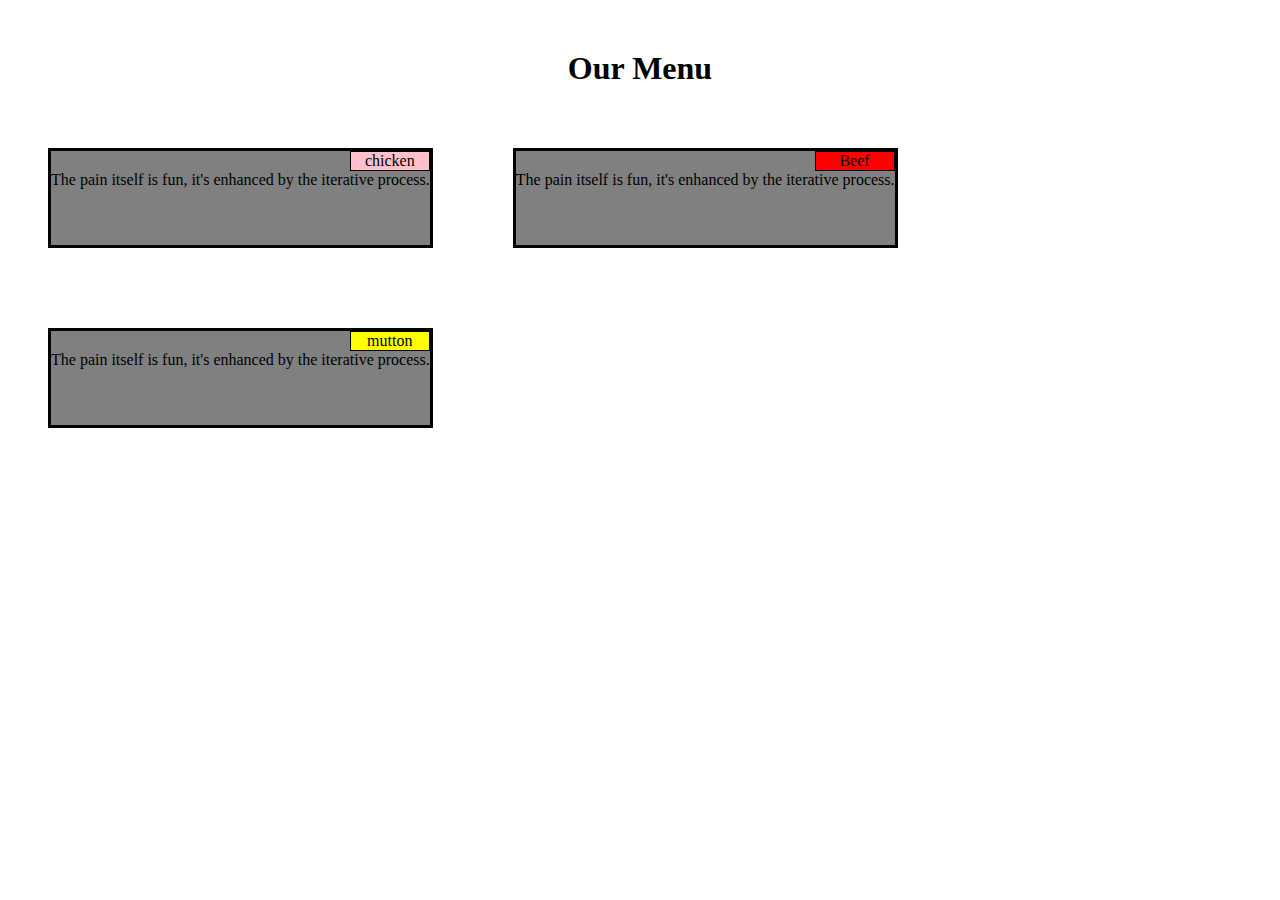
<file: module2_assignment/assignment2.html>
<!Doctype html>
<html>
<head>
	<meta charset="UTF-8">
	<link rel = "stylesheet" href="style.css">
	<title>Assignment Solution for Module 2</title>
</head>
<body>
	<h1>Our Menu</h1>
	<div class="row">
	<div id = "box">
		<div id="content">
			<div class = "col-lg-3 col-md-6">The pain itself is fun, it's enhanced by the iterative process.</div>
		</div>
		<p id="p1">chicken</p>
	</div>

	<div id = "box">
		<div id="content">
			<div class = "col-lg-3 col-md-6">The pain itself is fun, it's enhanced by the iterative process.</div>
		</div>
		<p id="p2">Beef</p>
	</div>

	<div id = "box">
		<div id="content">
			<div class = "col-lg-3 col-md-6">The pain itself is fun, it's enhanced by the iterative process.</div>
		</div>
		<p id="p3">mutton</p>
	</div>

</body>
</html>
</file>
<file: module2_assignment/style.css>
*{
	box-sizing: border-box;
	/*margin: 0;
	padding: 0;*/
}
h1{
	margin-top: 50px;
	text-align: center;
}
.row{
	width: 100%;
}
@media (min-width: 992px) {
  .col-lg-1, .col-lg-2, .col-lg-3, .col-lg-4, .col-lg-5, .col-lg-6, .col-lg-7, .col-lg-8, .col-lg-9, .col-lg-10, .col-lg-11, .col-lg-12 {
    float: left;
    border: 1px ;
  }
  .col-lg-3 {
    width: 100%;
  }
}
/********** Medium devices only **********/
@media (min-width: 768px) and (max-width: 991px) {
  .col-md-1, .col-md-2, .col-md-3, .col-md-4, .col-md-5, .col-md-6, .col-md-7, .col-md-8, .col-md-9, .col-md-10, .col-md-11, .col-md-12 {
    float: left;
    border: 1px;
  }
  .col-md-1 {
    width: 8.33%;
  }
  .col-md-2 {
    width: 16.66%;
  }
  .col-md-3 {
    width: 25%;
  }
  .col-md-4 {
    width: 33.33%;
  }
  .col-md-5 {
    width: 41.66%;
  }
  .col-md-6 {
    width: 50%;
  }
  .col-md-7 {
    width: 58.33%;
  }
  .col-md-8 {
    width: 66.66%;
  }
  .col-md-9 {
    width: 74.99%;
  }
  .col-md-10 {
    width: 83.33%;
  }
  .col-md-11 {
    width: 91.66%;
  }
  .col-md-12 {
    width: 100%;
  }
}
#box{
	margin: 40px;
	width: fit-content;
	height: 100px;
	border: 3px solid black;
	background-color: grey;
	float: left;
	position: relative;
	overflow: auto;
}
p{
	position: absolute;
	width: 80px;
	height: 20px;
	text-align: center;
	border: 1px solid black;
	margin-top: 0px;
	top: -0px;
	right: -0px
}

#p1{
	background-color: pink;
	/*top : -50px;
	right: -100px;
	*/	
}
#p2{
	background-color: red;
}
#p3{
	background-color: yellow;
}

#content{
	background-color: grey;
	margin-top: 20px;
	position: relative;
}
</file>
